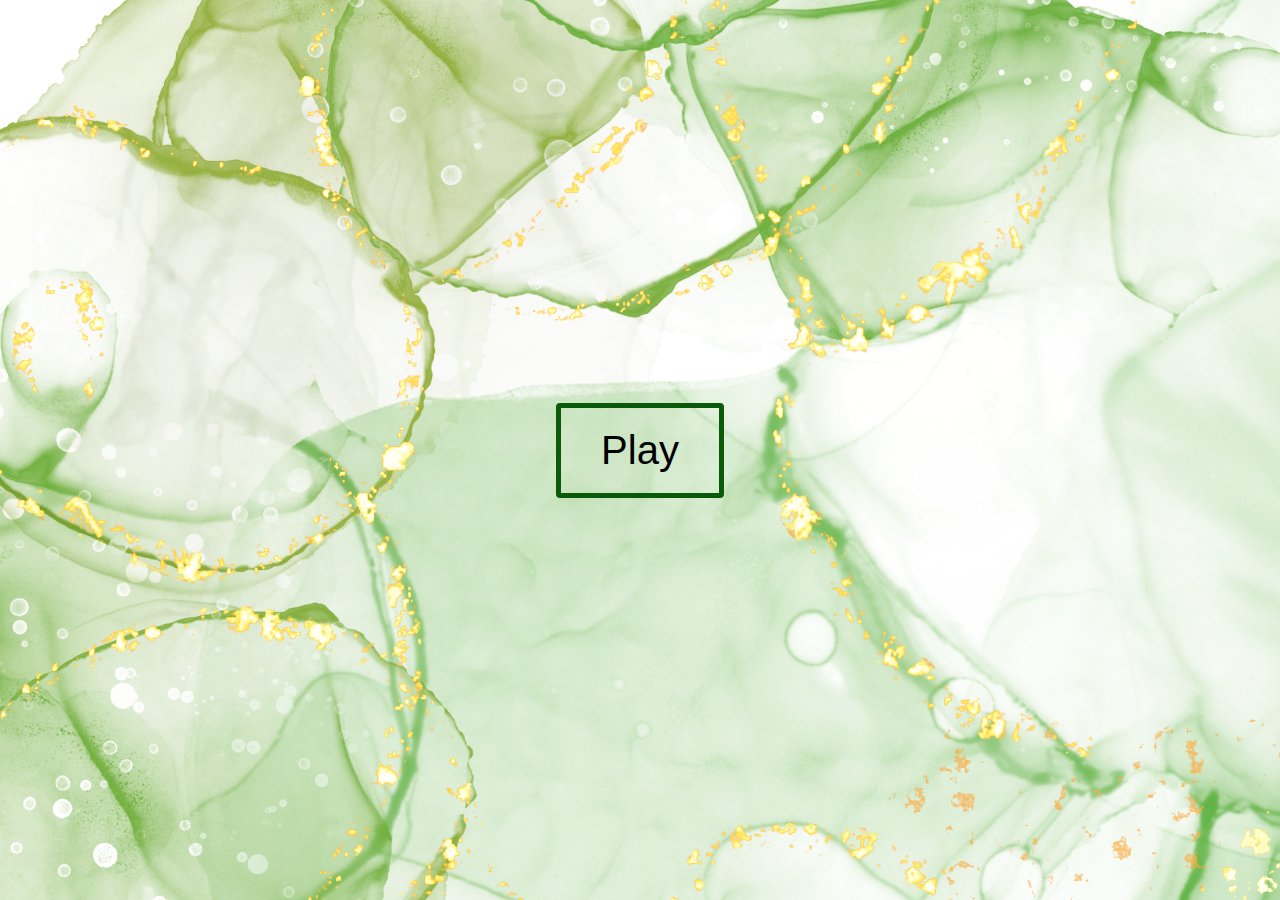
<file: index.html>
<!DOCTYPE html>
<html>
  <head>
    <meta charset="UTF-8">
    <title>Play Page</title>
    <style>
      body {
        display: flex;
        justify-content: center;
        align-items: center;
        height: 100vh;
        margin: 0;
        background-image: url("—Pngtree—aesthetic green gold marble wallpaper_1412960.png");
      }

      .play-button {
        padding: 20px 40px;
        font-size: 40px;
        background-color: #f8f1f100;
        border: solid 5px rgb(9, 90, 9);
        font-weight: 500;
        border-radius: 4px;
        cursor: pointer;
      }

      .play-button:hover{
        background-color: antiquewhite;
        color: rgb(9, 90, 9);
        border: none;
      }
    </style>
  </head>
  <body>
    <button class="play-button">Play</button>

    <script>
      document.querySelector('.play-button').addEventListener('click', function() {
        window.location.href = 'indeks.html';
      });
    </script>
  </body>
</html>
</file>
